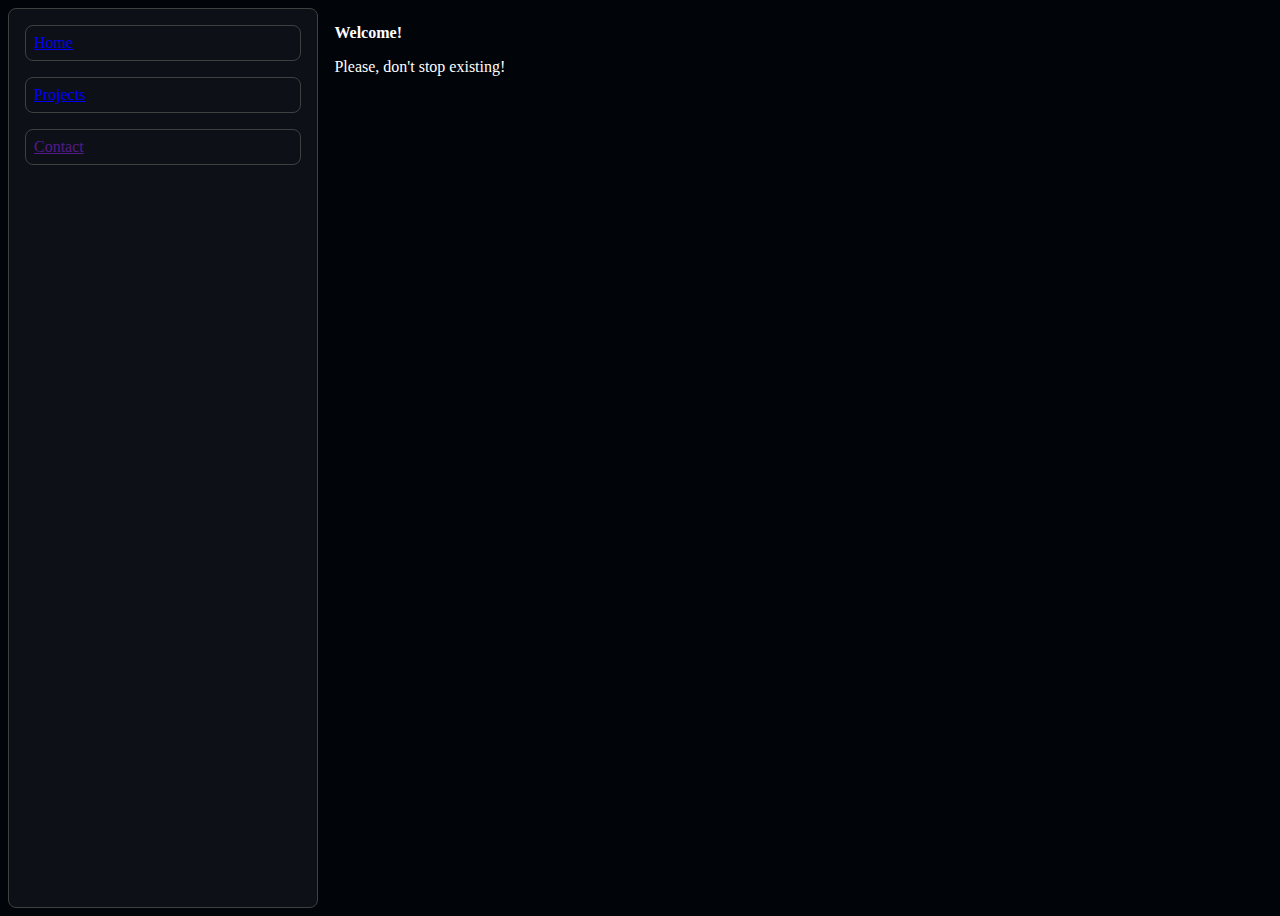
<file: WEB_INICIAL/projects.html>
<!DOCTYPE html>
<html lang="es">
<head>
    <meta charset="UTF-8">
    <meta name="viewport" content="width=device-width, initial-scale=1.0">
    <link rel="stylesheet" href="styles.css">
    <title>Web starter</title>
</head>
<body>
    <div id="rootDiv">
        <div id="leftMenu">
            <a class="menuItem" href="index.html">Home</a>
            <a class="menuItem" href="projects.html">Projects</a>
            <a class="menuItem" href="">Contact</a>
        </div>
        <div id="pageBody">
            <strong>Welcome!</strong>
            <p>Please, don't stop existing!</p>
        </div>
    </div>
</body>
</html>
</file>
<file: WEB_INICIAL/styles.css>
body{
	background-color: #010409;
	color: white;
}
#rootDiv{
	display: flex;
	height: 100vh;
}
#leftMenu{
	width: 30%;
	padding: 1rem;
	background-color: #0d1117;
	border: 1px solid #404040;
	border-radius: 0.5rem;
}
#pageBody{
	width: 100%;
	padding: 1rem;
}
.menuItem{
	display: block;
	margin-bottom: 1rem;
	border-radius: 0.5rem;
	border: 1px solid #404040;
	padding: 0.5rem;
}
</file>
